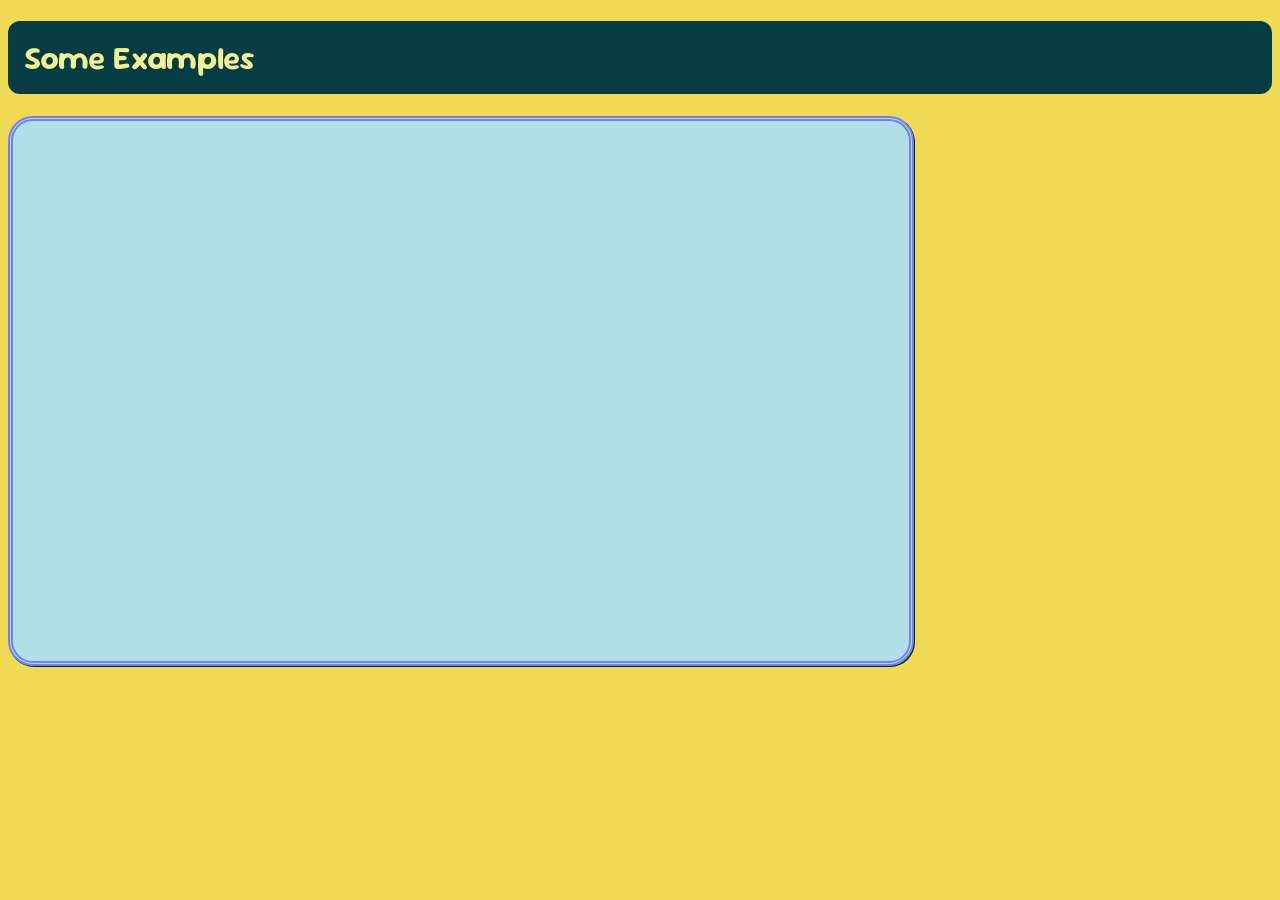
<file: example.html>
<!DOCTYPE html>
<html lang="en">
<head>
    <meta charset="UTF-8">
    <meta name="viewport" content="width=device-width, initial-scale=1.0">
    <title>Example</title>
    <link rel="stylesheet" href="example.css">
    <link rel="preconnect" href="https://fonts.googleapis.com">
<link rel="preconnect" href="https://fonts.gstatic.com" crossorigin>
<link href="https://fonts.googleapis.com/css2?family=Bitcount+Single:wght@100..900&family=Cabin+Sketch:wght@400;700&family=Comic+Relief:wght@400;700&family=DynaPuff:wght@400..700&family=Elms+Sans:ital,wght@0,100..900;1,100..900&family=Fredoka:wght@300..700&family=Geist+Pixel&family=Henny+Penny&family=Inter:ital,opsz,wght@0,14..32,100..900;1,14..32,100..900&family=Julius+Sans+One&family=Libre+Franklin:ital,wght@0,100..900;1,100..900&family=Modak&family=Moo+Lah+Lah&family=Nunito+Sans:ital,opsz,wght@0,6..12,200..1000;1,6..12,200..1000&family=Quicksand:wght@300..700&family=Rampart+One&family=Roboto:ital,wght@0,100..900;1,100..900&family=Rokkitt:ital,wght@0,100..900;1,100..900&family=Rubik+Puddles&family=Sour+Gummy:ital,wght@0,100..900;1,100..900&family=Titillium+Web:ital,wght@0,200;0,300;0,400;0,600;0,700;0,900;1,200;1,300;1,400;1,600;1,700&family=Ubuntu:ital,wght@0,300;0,400;0,500;0,700;1,300;1,400;1,500;1,700&display=swap" rel="stylesheet">

</head>
<body>
    <h1>Some Examples</h1>
    <div class="card"></div>
    
</body>
</html>
</file>
<file: example.css>
body{
    background-color: rgb(241, 218, 83);
}

.card{
    background-color: powderblue;
    width: 70vw;
    height: 60vh;
    display: flex;
    align-self: center;
    justify-self: center;
    border-radius: 25px;
    border: 5px double rgb(115, 126, 248);
    box-shadow: 1px 1px rgb(1, 41, 47);
}

h1{
    background-color: rgb(6, 60, 67);
    align-self: center;
    justify-self: center;
    font-family: 'Sour Gummy';
    color: rgb(241, 241, 144);
    padding: 1rem;
    border-radius: 12px;
}
</file>
